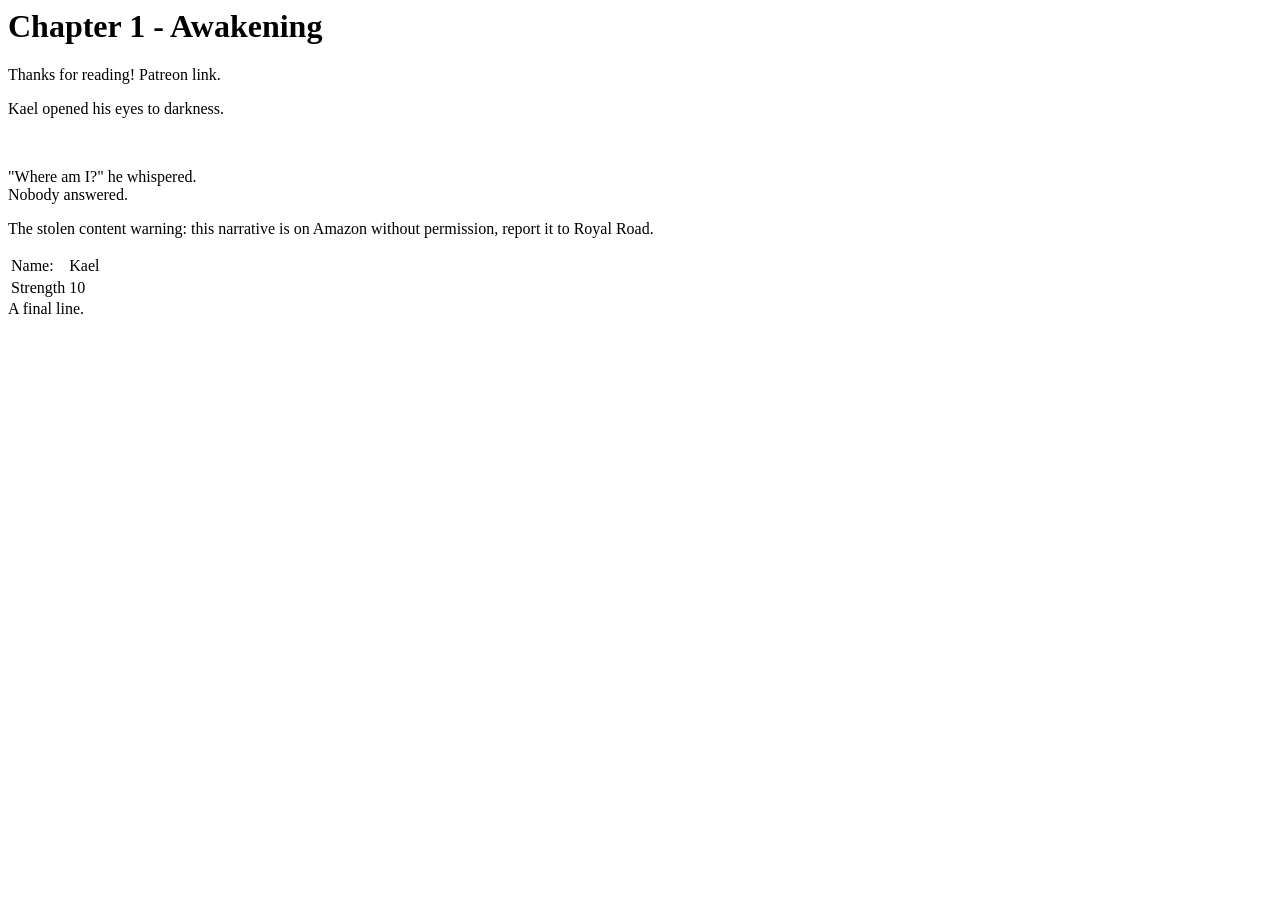
<file: tests/fixtures/chapter.html>
<html><head><style>
  .cjZhNzE4{display:none;speak:never;}
</style></head><body>
<div class="fic-header"><h1 class="font-white">Chapter 1 - Awakening</h1></div>
<div class="portlet author-note-portlet"><div class="author-note">Thanks for reading! Patreon link.</div></div>
<div class="chapter-inner chapter-content">
<p>Kael opened his eyes to darkness.</p>
<p class="cjZhNzE4">Unauthorized duplication: this tale has been taken without consent. Report sightings.</p>
<p>&nbsp;</p>
<p>"Where am I?" he whispered.<br>Nobody answered.</p>
<p>The stolen content warning: this narrative is on Amazon without permission, report it to Royal Road.</p>
<table><tbody><tr><td>Name:</td><td>Kael</td></tr><tr><td>Strength</td><td>10</td></tr></tbody></table>
<div><span>A final line.</span></div>
</div></body></html>
</file>
